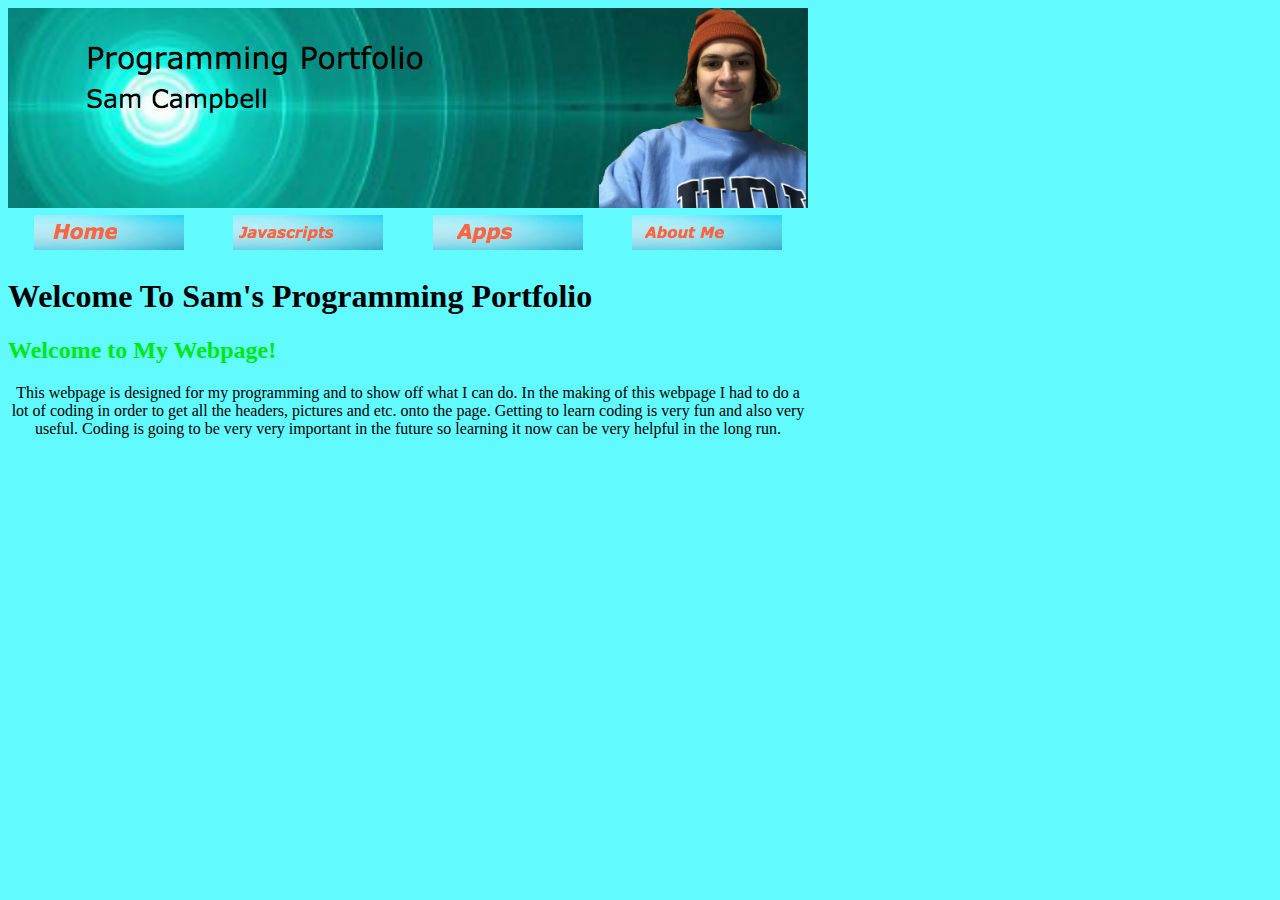
<file: index.html>
<!DOCTYPE HTML>
  <html>
       <head>
            <meta charset="utf-8">
        <title>Sam's Programming Portfolio</title>
           <link rel="stylesheet" type="text/css" href="style.css">
   </head>
   <body>
       <img src="mybanner.jpg">
        
       <table id="table">
            <thead>
                <tr>
                    <th id="nav-id"> <a href="index.html"><img src="home.png"></a> </th>
                    <th id="nav-id"> <a href="javascripts.html"><img src="javascripts.png"></a> </th>
                    <th id="nav-id"> <a href="Apps.html"><img src="apps.png"></a></th>
                    <th id="nav-id"> <a href="about.html"><img src="about.png"></a> </th>
                   
                </tr>
            </thead>
        </table>  
        <h1>Welcome To Sam's Programming Portfolio</h1>
   
       <h2> Welcome to My Webpage!</h2>
        <p id="par"> This webpage is designed for my programming and to show off what I can do. In the making of this webpage I had to do a lot of coding in order to get all the headers, pictures and etc. onto the page. Getting to learn coding is very fun and also very useful. Coding is going to be very very important in the future so learning it now can be very helpful in the long run.</p>
       
    </body>

</html>
</file>
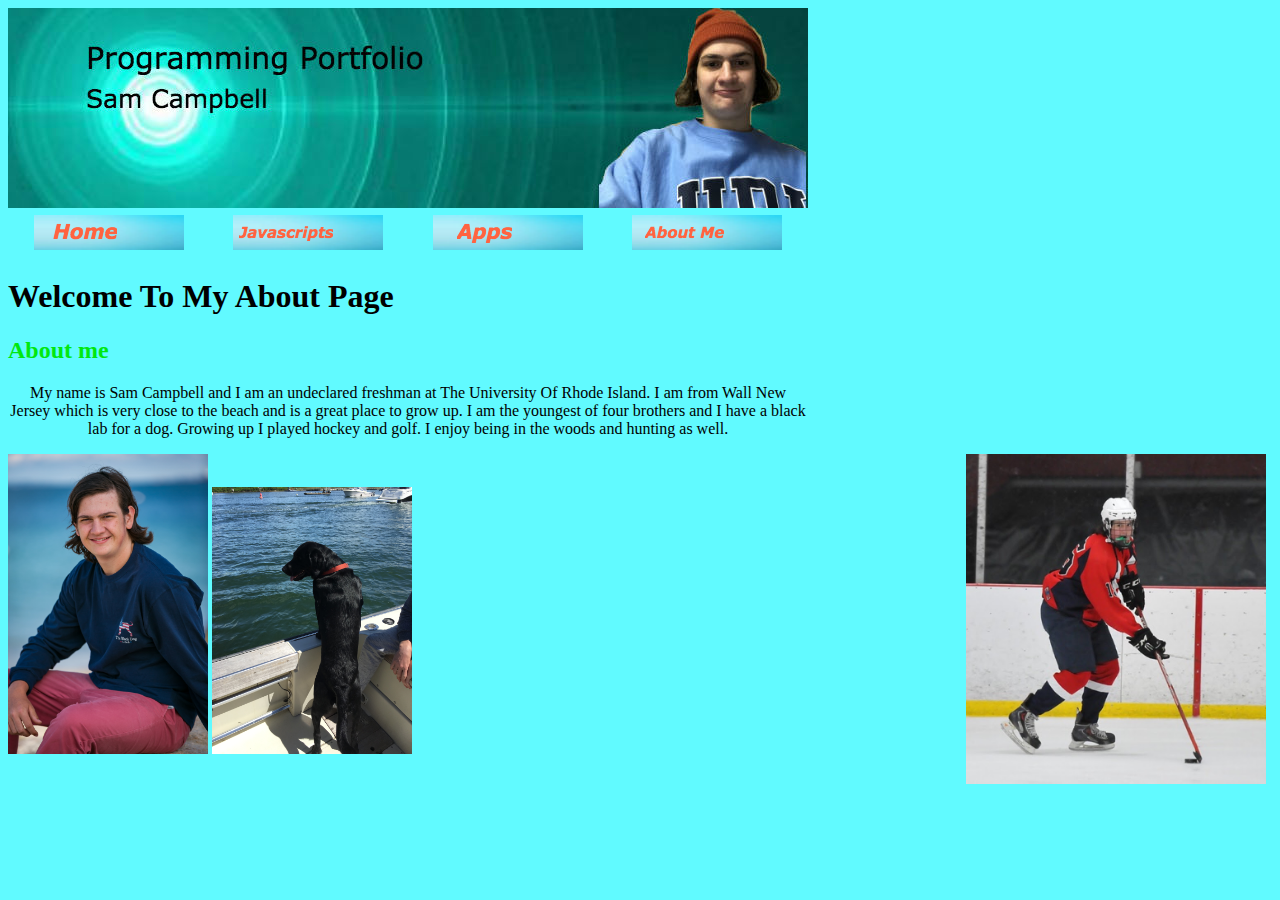
<file: about.html>
<!DOCTYPE HTML>
  <html>
       <head>
            <meta charset="utf-8">
        <title>Sam's Programming Portfolio</title>
           <link rel="stylesheet" type="text/css" href="style.css">
   </head>
   <body>
       <img src="mybanner.jpg">
        
       <table id="table" >
            <thead>
                <tr>
                    <th id="nav-id"> <a href="index.html"><img src="home.png"></a> </th>
                    <th id="nav-id"> <a href="javascripts.html"><img src="javascripts.png"></a> </th>
                    <th id="nav-id"> <a href="Apps.html"><img src="apps.png"></a></th>
                    <th id="nav-id"> <a href="about.html"><img src="about.png"></a> </th>
                   
                </tr>
            </thead>
        </table>  
        <h1>Welcome To My About Page</h1>
   
       <h2> About me</h2>
        <p id="par"> My name is Sam Campbell and I am an undeclared freshman at The University Of Rhode Island. I am from Wall New Jersey which is very close to the beach and is a great place to grow up. I am the youngest of four brothers and I have a black lab for a dog. Growing up I played hockey and golf. I enjoy being in the woods and hunting as well.
     </p> <img id="hockey-pic" src="EF9904E7-C844-4BA6-925C-AFFDCF57A6EB.JPG" width="200">
       <img src="18_RBAIRD_Campbell_084.JPG" width="200">
          <img src="IMG_4220.JPG" width="200">
    </body>

</html>
</file>
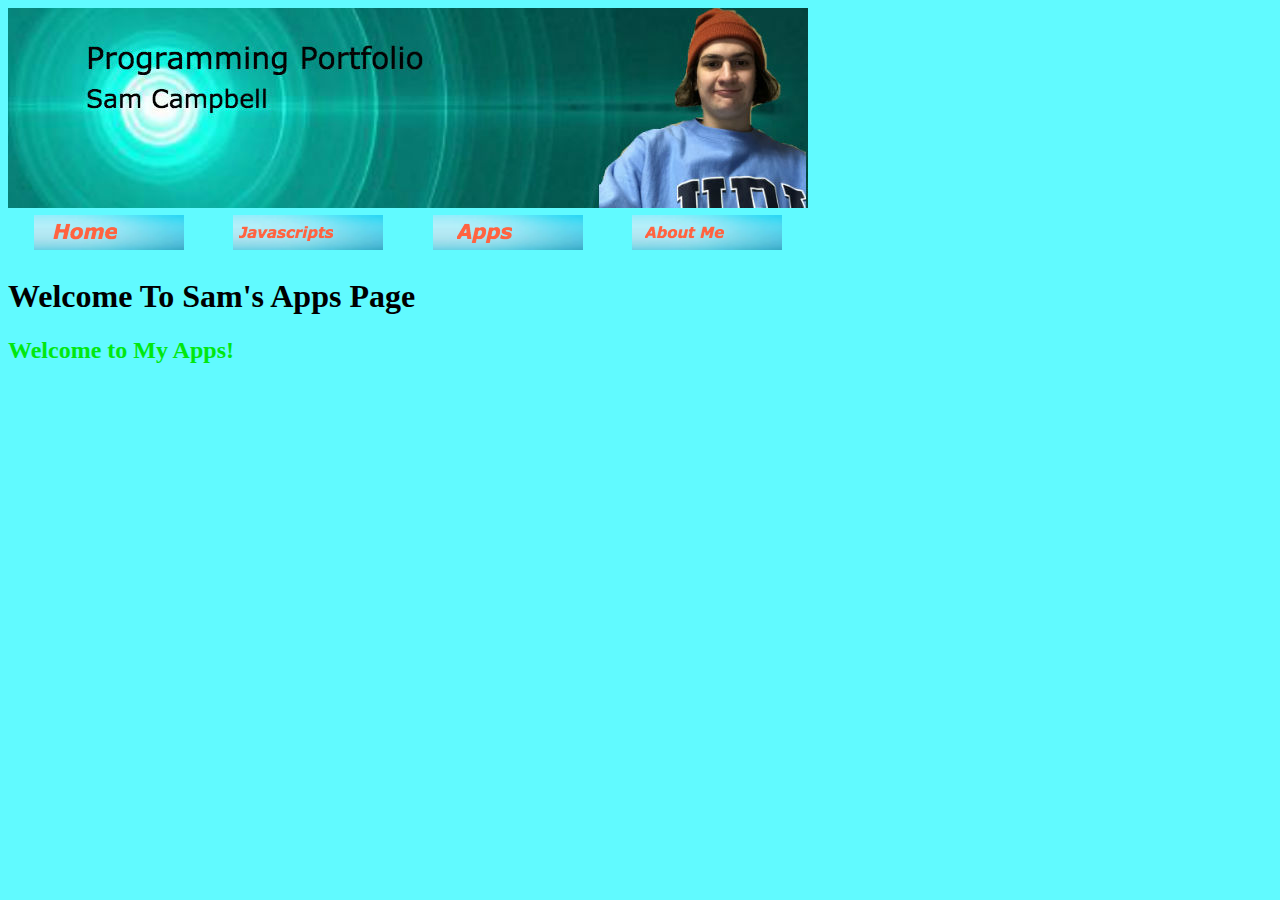
<file: Apps.html>
<!DOCTYPE HTML>
  <html>
       <head>
            <meta charset="utf-8">
        <title>Sam's Programming Portfolio</title>
           <link rel="stylesheet" type="text/css" href="style.css">
   </head>
   <body>
       <img src="mybanner.jpg">
        
       <table id="table" >
            <thead>
                <tr>
                    <th id="nav-id"> <a href="index.html"><img src="home.png"></a> </th>
                    <th id="nav-id"> <a href="javascripts.html"><img src="javascripts.png"></a> </th>
                    <th id="nav-id"> <a href="Apps.html"><img src="apps.png"></a></th>
                    <th id="nav-id"> <a href="about.html"><img src="about.png"></a> </th>
                   
                </tr>
            </thead>
        </table>  
        <h1>Welcome To Sam's Apps Page</h1>
   
       <h2> Welcome to My Apps!</h2>
        
    </body>

</html>
</file>
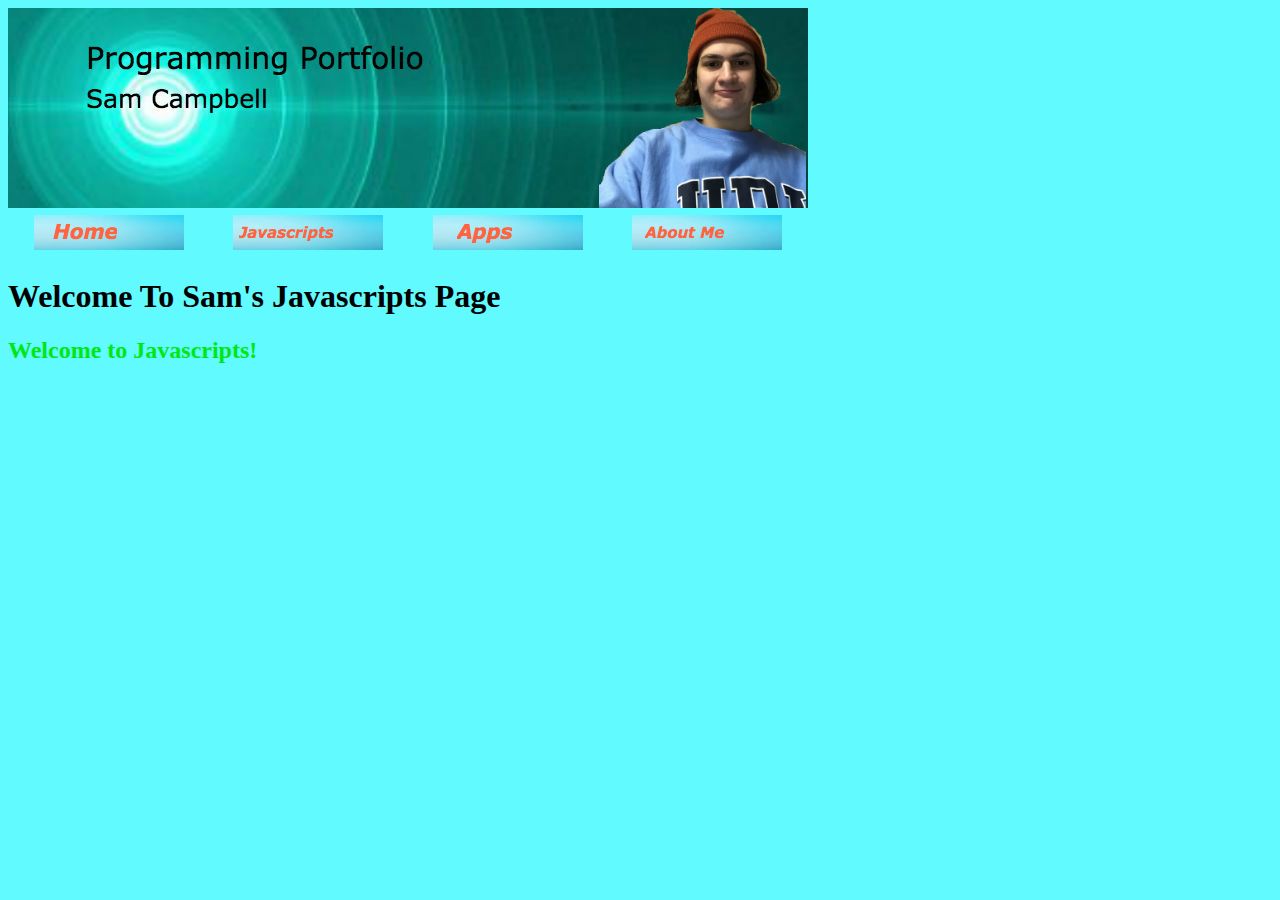
<file: javascripts.html>
<!DOCTYPE HTML>
  <html>
       <head>
            <meta charset="utf-8">
        <title>Sam's Programming Portfolio</title>
           <link rel="stylesheet" type="text/css" href="style.css">
   </head>
   <body>
       <img src="mybanner.jpg">
        
       <table id="table">
            <thead>
                <tr>
                   <th id="nav-id"> <a href="index.html"><img src="home.png"></a> </th>
                    <th id="nav-id"> <a href="javascripts.html"><img src="javascripts.png"></a> </th>
                    <th id="nav-id"> <a href="Apps.html"><img src="apps.png"></a></th>
                    <th id="nav-id"> <a href="about.html"><img src="about.png"></a> </th>
                   
                </tr>
            </thead>
        </table>  
        <h1>Welcome To Sam's Javascripts Page</h1>
   
       <h2> Welcome to Javascripts!</h2>

    </body>

</html>
</file>
<file: style.css>
h2 {
            color: rgb(0, 232, 15);
        }  

        #table { width: 800px;}

        body {
            background-color: rgb(97, 250, 255);
        }

#nav-td {width: 200px; text-align:center;}

#par {width: 800px; text-align:center;}

 #hockey-pic {
            width: 300px;
            float: right;
            margin-right: 6px;
            margin-bottom: 6px;
            
        }
</file>
